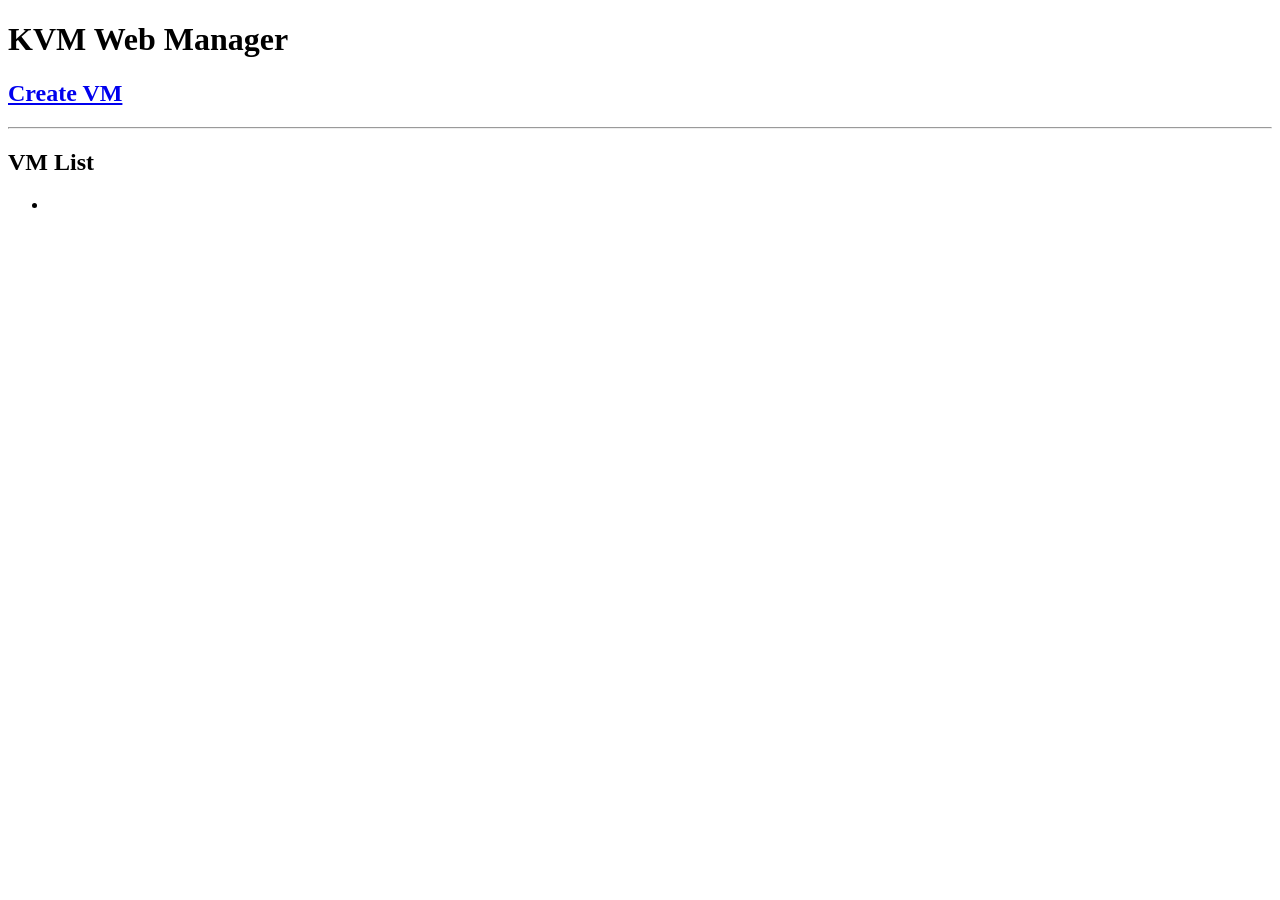
<file: capstone/target/classes/templates/index.html>
<!DOCTYPE html>
<html xmlns:th="http://www.thymeleaf.org">
<head>
    <title>KVM Manager</title>
</head>
<body>

<h1>KVM Web Manager</h1>

<h2><a href="/createvm">Create VM</a></h2>

<hr>

<h2>VM List</h2>
<ul>
    <li th:each="vm : ${vms}">
        <a th:href="@{/vm/{name}(name=${#strings.trim(#strings.replace(vm, '(stopped)', ''))})}" th:text="${vm}"></a>
    </li>
</ul>
</body>
</html>
</file>
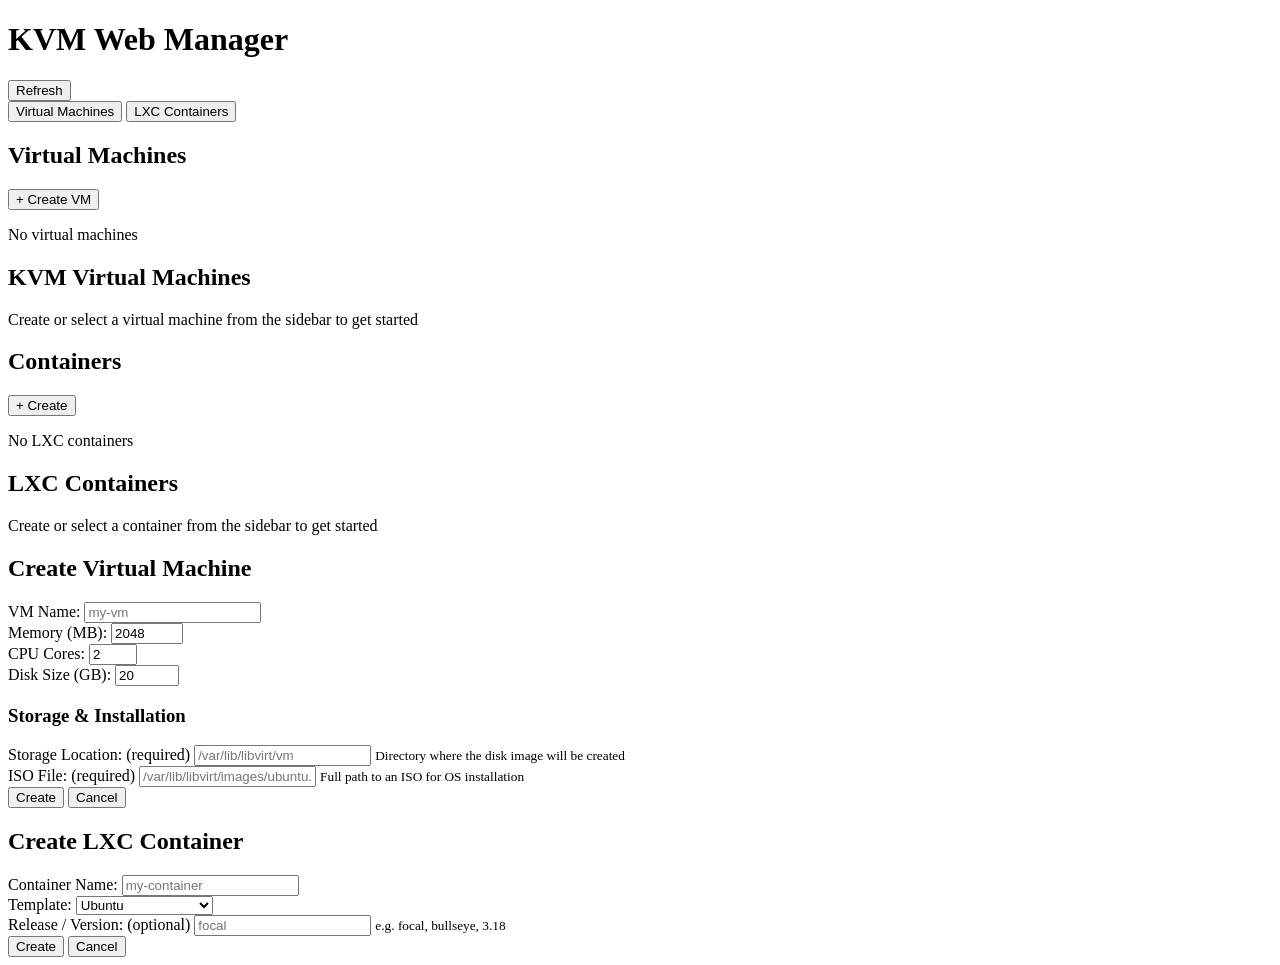
<file: CapstoneLinux/target/classes/templates/index.html>
<!DOCTYPE html>
<html lang="en" xmlns:th="http://www.thymeleaf.org">
<head>
    <meta charset="UTF-8">
    <meta name="viewport" content="width=device-width, initial-scale=1.0">
    <title>KVM Web Manager</title>
    <link rel="stylesheet" th:href="@{/css/styles.css}">
</head>
<body>
<div id="app">

    <!-- ── Header ── -->
    <header class="header">
        <h1>KVM Web Manager</h1>
        <div class="controls">
            <button class="btn" onclick="location.reload()">Refresh</button>
        </div>
    </header>

    <!-- ── Tabs ── -->
    <div class="tabs">
        <button class="tab-button active" data-tab="vms">Virtual Machines</button>
        <button class="tab-button"        data-tab="lxc">LXC Containers</button>
    </div>

    <!-- ════════════ VMs Tab ════════════ -->
    <div id="vms-tab" class="tab-content active">
        <div class="main-container">

            <aside class="sidebar">
                <div class="sidebar-header">
                    <h2>Virtual Machines</h2>
                    <button class="btn btn-primary btn-small"
                            onclick="openModal('createVMModal')">+ Create VM</button>
                </div>

                <div class="vm-list">
                    <p th:if="${#lists.isEmpty(vms)}" class="empty-state">No virtual machines</p>

                    <th:block th:each="vm : ${vms}">
                        <!-- parse name and status from strings like "ubuntu (stopped)" -->
                        <a th:with="
                               isStopped=${vm.contains('(stopped)')},
                               cleanName=${#strings.trim(#strings.replace(vm, '(stopped)', ''))},
                               status=${vm.contains('(stopped)') ? 'stopped' : 'running'}"
                           th:href="@{/vm/{n}(n=${cleanName})}"
                           class="vm-item">
                            <div class="vm-name" th:text="${cleanName}"></div>
                            <div th:class="'vm-status ' + ${status}" th:text="${status}"></div>
                        </a>
                    </th:block>
                </div>
            </aside>

            <main class="content">
                <div class="vm-view">
                    <div class="welcome">
                        <h2>KVM Virtual Machines</h2>
                        <p>Create or select a virtual machine from the sidebar to get started</p>
                    </div>
                </div>
            </main>
        </div>
    </div>

    <!-- ════════════ LXC Tab ════════════ -->
    <div id="lxc-tab" class="tab-content">
        <div class="main-container">

            <aside class="sidebar">
                <div class="sidebar-header">
                    <h2>Containers</h2>
                    <button class="btn btn-primary btn-small"
                            onclick="openModal('createLXCModal')">+ Create</button>
                </div>

                <!-- Error state -->
                <div th:if="${error}" class="error-banner" th:text="${error}"></div>

                <div class="vm-list" id="lxcSidebarList">
                    <p th:if="${#lists.isEmpty(containers)}" class="empty-state">No LXC containers</p>

                    <div th:each="ct : ${containers}"
                         th:data-name="${ct['name']}"
                         th:data-state="${ct['state']}"
                         th:data-ip="${ct['ip']}"
                         class="vm-item"
                         onclick="selectContainer(this)">
                        <div class="vm-name" th:text="${ct['name']}"></div>
                        <div th:class="'vm-status ' + ${ct['state']}"
                             th:text="${ct['state']}"></div>
                    </div>
                </div>
            </aside>

            <main class="content">
                <div class="vm-view" id="lxcContentPanel">
                    <div class="welcome">
                        <h2>LXC Containers</h2>
                        <p>Create or select a container from the sidebar to get started</p>
                    </div>
                </div>
            </main>
        </div>
    </div>

</div><!-- /#app -->

<!-- ════════════ Create VM Modal ════════════ -->
<div id="createVMModal" class="modal">
    <div class="modal-content">
        <h2>Create Virtual Machine</h2>
        <form action="/vm/create" method="post">

            <div class="form-group">
                <label>VM Name:</label>
                <input type="text" name="name" required placeholder="my-vm">
            </div>
            <div class="form-group">
                <label>Memory (MB):</label>
                <input type="number" name="memory" value="2048" min="512" max="65536">
            </div>
            <div class="form-group">
                <label>CPU Cores:</label>
                <input type="number" name="vcpus" value="2" min="1" max="32">
            </div>
            <div class="form-group">
                <label>Disk Size (GB):</label>
                <input type="number" name="diskSize" value="20" min="1" max="2000">
            </div>

            <div class="form-section-header"><h3>Storage &amp; Installation</h3></div>

            <div class="form-group">
                <label>Storage Location: <span class="label-hint">(required)</span></label>
                <input type="text" name="localPath" placeholder="/var/lib/libvirt/vm" required>
                <small class="form-hint">Directory where the disk image will be created</small>
            </div>
            <div class="form-group">
                <label>ISO File: <span class="label-hint">(required)</span></label>
                <input type="text" name="iso" placeholder="/var/lib/libvirt/images/ubuntu.iso" required>
                <small class="form-hint">Full path to an ISO for OS installation</small>
            </div>

            <div class="form-actions">
                <button type="submit" class="btn btn-primary">Create</button>
                <button type="button" class="cancel-btn" onclick="closeModal('createVMModal')">Cancel</button>
            </div>
        </form>
    </div>
</div>

<!-- ════════════ Create LXC Modal ════════════ -->
<div id="createLXCModal" class="modal">
    <div class="modal-content">
        <h2>Create LXC Container</h2>
        <form action="/lxc/create" method="post">

            <div class="form-group">
                <label>Container Name:</label>
                <input type="text" name="name" required placeholder="my-container">
            </div>
            <div class="form-group">
                <label>Template:</label>
                <select name="template">
                    <option value="ubuntu">Ubuntu</option>
                    <option value="debian">Debian</option>
                    <option value="alpine">Alpine</option>
                    <option value="centos">CentOS</option>
                    <option value="fedora">Fedora</option>
                    <option value="download">Download (custom)</option>
                </select>
            </div>
            <div class="form-group">
                <label>Release / Version: <span class="label-hint">(optional)</span></label>
                <input type="text" name="release" placeholder="focal">
                <small class="form-hint">e.g. focal, bullseye, 3.18</small>
            </div>

            <div class="form-actions">
                <button type="submit" class="btn btn-primary">Create</button>
                <button type="button" class="cancel-btn" onclick="closeModal('createLXCModal')">Cancel</button>
            </div>
        </form>
    </div>
</div>

<script>
    /* ── Tab switching ── */
    document.querySelectorAll('.tab-button').forEach(btn => {
        btn.addEventListener('click', () => {
            const tab = btn.dataset.tab;
            document.querySelectorAll('.tab-button').forEach(b => b.classList.remove('active'));
            document.querySelectorAll('.tab-content').forEach(c => c.classList.remove('active'));
            btn.classList.add('active');
            document.getElementById(tab + '-tab').classList.add('active');
        });
    });

    /* ── Modals ── */
    function openModal(id)  { document.getElementById(id).classList.add('active'); }
    function closeModal(id) { document.getElementById(id).classList.remove('active'); }

    // Close modal on backdrop click
    document.querySelectorAll('.modal').forEach(modal => {
        modal.addEventListener('click', e => {
            if (e.target === modal) modal.classList.remove('active');
        });
    });

    /* ── LXC container detail panel ── */
    function selectContainer(el) {
        // Highlight selected item
        document.querySelectorAll('#lxcSidebarList .vm-item').forEach(i => i.classList.remove('active'));
        el.classList.add('active');

        const name  = el.dataset.name;
        const state = el.dataset.state;
        const ip    = el.dataset.ip || '-';
        const isRunning = state === 'RUNNING';

        document.getElementById('lxcContentPanel').innerHTML = `
            <div class="vm-display">
                <h2>${name}</h2>
                <div class="vm-info">
                    <div class="info-card">
                        <h3>State</h3>
                        <p class="${isRunning ? 'running' : 'stopped'}">${state}</p>
                    </div>
                    <div class="info-card">
                        <h3>IP Address</h3>
                        <p style="font-size:1rem !important;">${ip}</p>
                    </div>
                    <div class="info-card full-width">
                        <h3>Container Name</h3>
                        <p class="path-text">${name}</p>
                    </div>
                </div>

                <div class="vm-controls">
                    ${!isRunning ? `
                        <form action="/lxc/${encodeURIComponent(name)}/start" method="post" style="display:inline">
                            <button type="submit" class="btn btn-success">Start</button>
                        </form>` : ''}
                    ${isRunning ? `
                        <form action="/lxc/${encodeURIComponent(name)}/stop" method="post" style="display:inline">
                            <button type="submit" class="btn btn-warning">Stop</button>
                        </form>
                        <form action="/lxc/${encodeURIComponent(name)}/forcestop" method="post" style="display:inline"
                              onsubmit="return confirm('Force stop container?')">
                            <button type="submit" class="btn btn-warning">Force Stop</button>
                        </form>` : ''}
                    <form action="/lxc/${encodeURIComponent(name)}/delete" method="post" style="display:inline"
                          onsubmit="return confirm('Delete container ${name}? This is irreversible.')">
                        <button type="submit" class="btn btn-danger">Delete</button>
                    </form>
                </div>

                <div class="terminal-box">
                    LXC Container: ${name}<br>
                    State: ${state}<br>
                    ${isRunning ? '● Container Running' : '○ Container Stopped'}
                </div>
            </div>
        `;
    }

    /* ── Restore LXC tab if redirected back from an action ── */
    if (window.location.hash === '#lxc') {
        document.querySelector('[data-tab="lxc"]').click();
    }
</script>
</body>
</html>
</file>
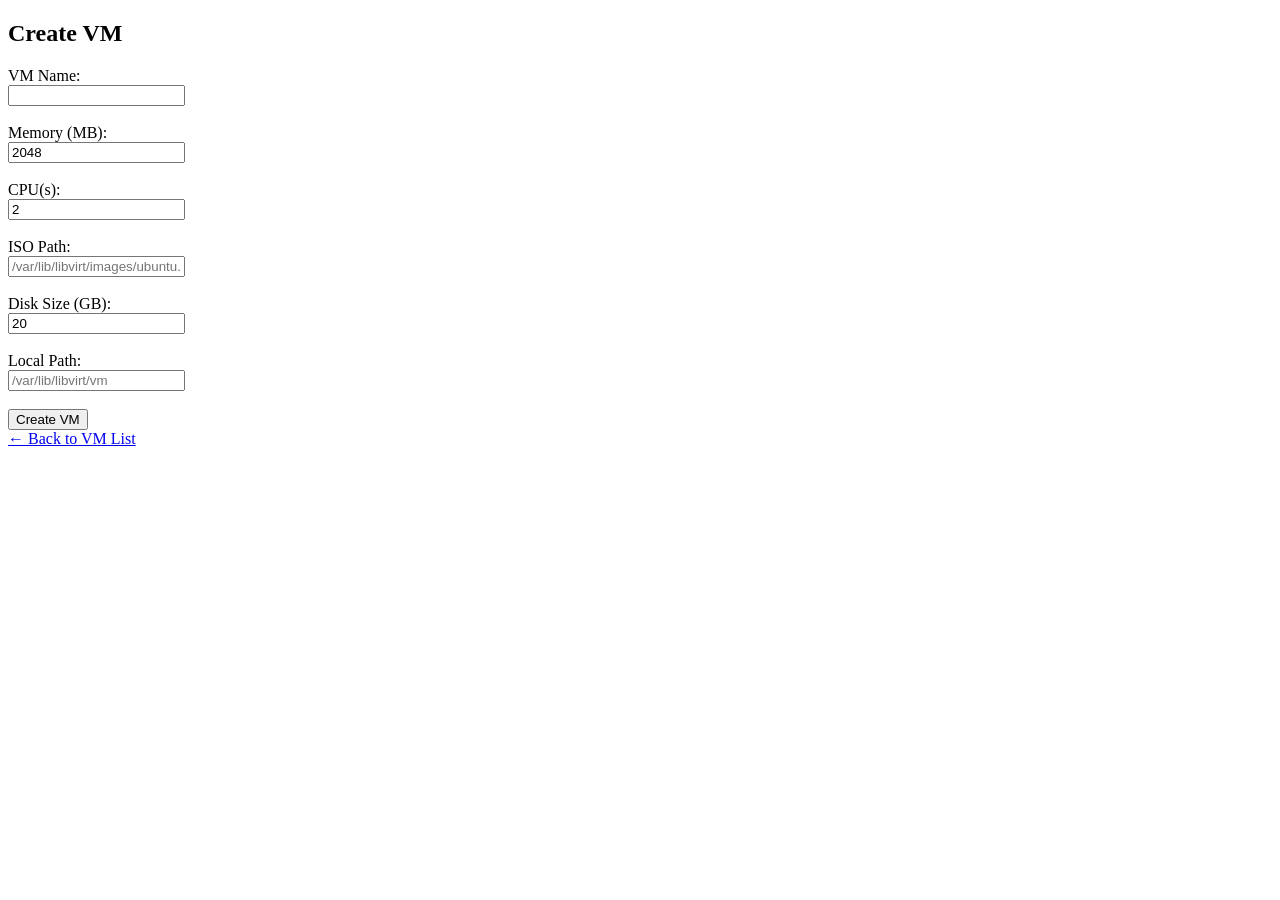
<file: capstone/target/classes/templates/createvm.html>
<!DOCTYPE html>
<html xmlns:th="http://www.thymeleaf.org">
<head>
    <title>Create VM</title>
</head>
<body>
<h2>Create VM</h2>
<form action="/vm/create" method="post">
    <label>VM Name:</label><br>
    <input type="text" name="name" required><br><br>

    <label>Memory (MB):</label><br>
    <input type="number" name="memory" value="2048"><br><br>

    <label>CPU(s):</label><br>
    <input type="number" name="vcpus" value="2"><br><br>

    <label>ISO Path:</label><br>
    <input type="text" name="iso" placeholder="/var/lib/libvirt/images/ubuntu.iso" required><br><br>

    <label>Disk Size (GB):</label><br>
    <input type="number" name="diskSize" value="20"><br><br>

    <label>Local Path:</label><br>
    <input type="text" name="localPath" placeholder="/var/lib/libvirt/vm" required><br><br>

    <button type="submit">Create VM</button>
</form>
<a href="/" class="back-link">&larr; Back to VM List</a>
</body>
</html>
</file>
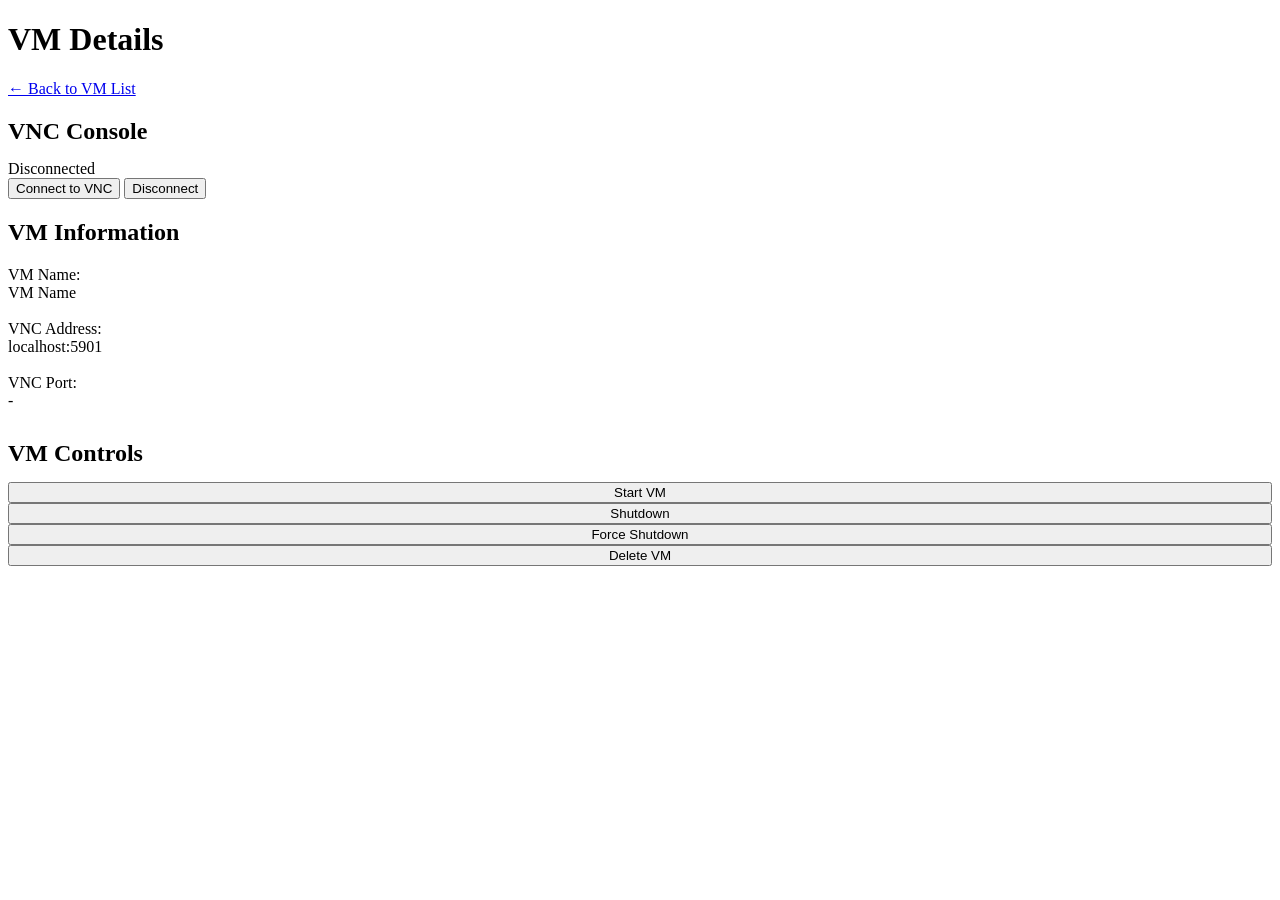
<file: capstone/target/classes/templates/vm.html>
<!DOCTYPE html>
<html xmlns:th="http://www.thymeleaf.org">
<head>
    <title>VM Details</title>
</head>
<body>
<div class="container">
    <div class="header">
        <h1 th:text="'VM: ' + ${vmName}">VM Details</h1>
        <a href="/" class="back-link">&larr; Back to VM List</a>
    </div>

    <div class="content">
        <div class="vnc-section">
            <h2 style="margin-bottom: 15px;">VNC Console</h2>
            <div class="status-indicator">
                <div class="status-dot disconnected" id="statusDot"></div>
                <span id="statusText">Disconnected</span>
            </div>
            
            <div class="vnc-viewer-container">
                <div id="loading" class="loading">
                    <p>Loading VNC viewer...</p>
                </div>
                <canvas id="noVNC_canvas" style="display:none;"></canvas>
            </div>
            
            <div class="connection-controls">
                <button class="btn-primary" onclick="connectVNC()">Connect to VNC</button>
                <button class="btn-secondary" onclick="disconnectVNC()">Disconnect</button>
            </div>
        </div>

        <div class="details-section">
            <h2>VM Information</h2>
            
            <div class="detail-item">
                <div class="detail-label">VM Name:</div>
                <div class="detail-value" th:text="${vmName}">VM Name</div>
                <br>
            </div>
            
            <div class="detail-item">
                <div class="detail-label">VNC Address:</div>
                <div class="detail-value" th:text="${vncInfo}">localhost:5901</div>
                <br>
            </div>
            
            <div class="detail-item">
                <div class="detail-label">VNC Port:</div>
                <div class="detail-value" id="vncPortDisplay" th:text="${vncPort}">-</div>
            </div>
            
            <h2 style="margin-top: 30px; margin-bottom: 15px;">VM Controls</h2>
            
            <div class="button-group">
                <form th:action="@{/vm/{name}/start(name=${#strings.trim(#strings.replace(vmName, '(stopped)', ''))})}" method="post" style="flex: 1;">
                    <button type="submit" class="btn-primary" style="width: 100%;">Start VM</button>
                </form>
                
                <form th:action="@{/vm/{name}/shutdown(name=${#strings.trim(#strings.replace(vmName, '(stopped)', ''))})}" method="post" style="flex: 1;">
                    <button type="submit" class="btn-secondary" style="width: 100%;">Shutdown</button>
                </form>

                <form th:action="@{/vm/{name}/forceshutdown(name=${#strings.trim(#strings.replace(vmName, '(stopped)', ''))})}" method="post" style="flex: 1;">
                    <button type="submit" class="btn-secondary" style="width: 100%;">Force Shutdown</button>
                </form>
            </div>
            
            <div class="button-group">
                <form th:action="@{/vm/{name}/delete(name=${#strings.trim(#strings.replace(vmName, '(stopped)', ''))})}" method="post" style="flex: 1;">
                    <button type="submit" class="btn-danger" style="width: 100%;">Delete VM</button>
                </form>
            </div>
        </div>
    </div>
</div>

<script>
    // Simple VNC WebSocket client
    let canvas = document.getElementById('noVNC_canvas');
    let ctx = canvas ? canvas.getContext('2d') : null;
    let ws = null;
    const vmName = /*[[${vmName}]]*/ 'default';
    const cleanVmName = vmName.replace(' (stopped)', '');

    function connectVNC() {
        try {
            // Initialize canvas
            if (canvas) {
                canvas.width = 800;
                canvas.height = 600;
                canvas.style.display = 'block';
            }
            
            const protocol = window.location.protocol === 'https:' ? 'wss:' : 'ws:';
            const wsUrl = `${protocol}//${window.location.host}/ws/vnc/${cleanVmName}?port=5900`;
            
            console.log('Connecting to:', wsUrl);
            
            ws = new WebSocket(wsUrl);
            ws.binaryType = 'arraybuffer';
            
            ws.onopen = () => {
                console.log('WebSocket connected');
                updateStatus(true);
                showMessage('Connected to VNC');
            };
            
            ws.onmessage = (event) => {
                // Handle VNC data
                console.log('Received VNC data:', event.data.byteLength, 'bytes');
            };
            
            ws.onerror = (error) => {
                console.error('WebSocket error:', error);
                updateStatus(false);
                showMessage('Connection error: Check console', 'error');
            };
            
            ws.onclose = () => {
                console.log('WebSocket disconnected');
                updateStatus(false);
            };
            
        } catch (error) {
            console.error('Error:', error);
            showMessage('Failed to connect: ' + error.message, 'error');
            updateStatus(false);
        }
    }

    function disconnectVNC() {
        if (ws) {
            ws.close();
            ws = null;
        }
        if (canvas) canvas.style.display = 'none';
        updateStatus(false);
    }

    function updateStatus(connected) {
        const dot = document.getElementById('statusDot');
        const text = document.getElementById('statusText');
        
        if (connected) {
            dot.className = 'status-dot connected';
            text.textContent = 'Connected';
        } else {
            dot.className = 'status-dot disconnected';
            text.textContent = 'Disconnected';
        }
    }

    function showMessage(msg, type) {
        const loading = document.getElementById('loading');
        if (loading) {
            if (type === 'error') {
                loading.innerHTML = `<p style="color: #f00;">${msg}</p>`;
            } else {
                loading.innerHTML = `<p>${msg}</p>`;
            }
            setTimeout(() => {
                if (loading.parentNode) loading.parentNode.removeChild(loading);
            }, 3000);
        }
    }

    // Expose to global scope
    window.connectVNC = connectVNC;
    window.disconnectVNC = disconnectVNC;
    
    // Remove loading after page loads
    window.addEventListener('load', () => {
        const loading = document.getElementById('loading');
        if (loading) loading.style.display = 'none';
    });
</script>
</body>
</html>
</file>
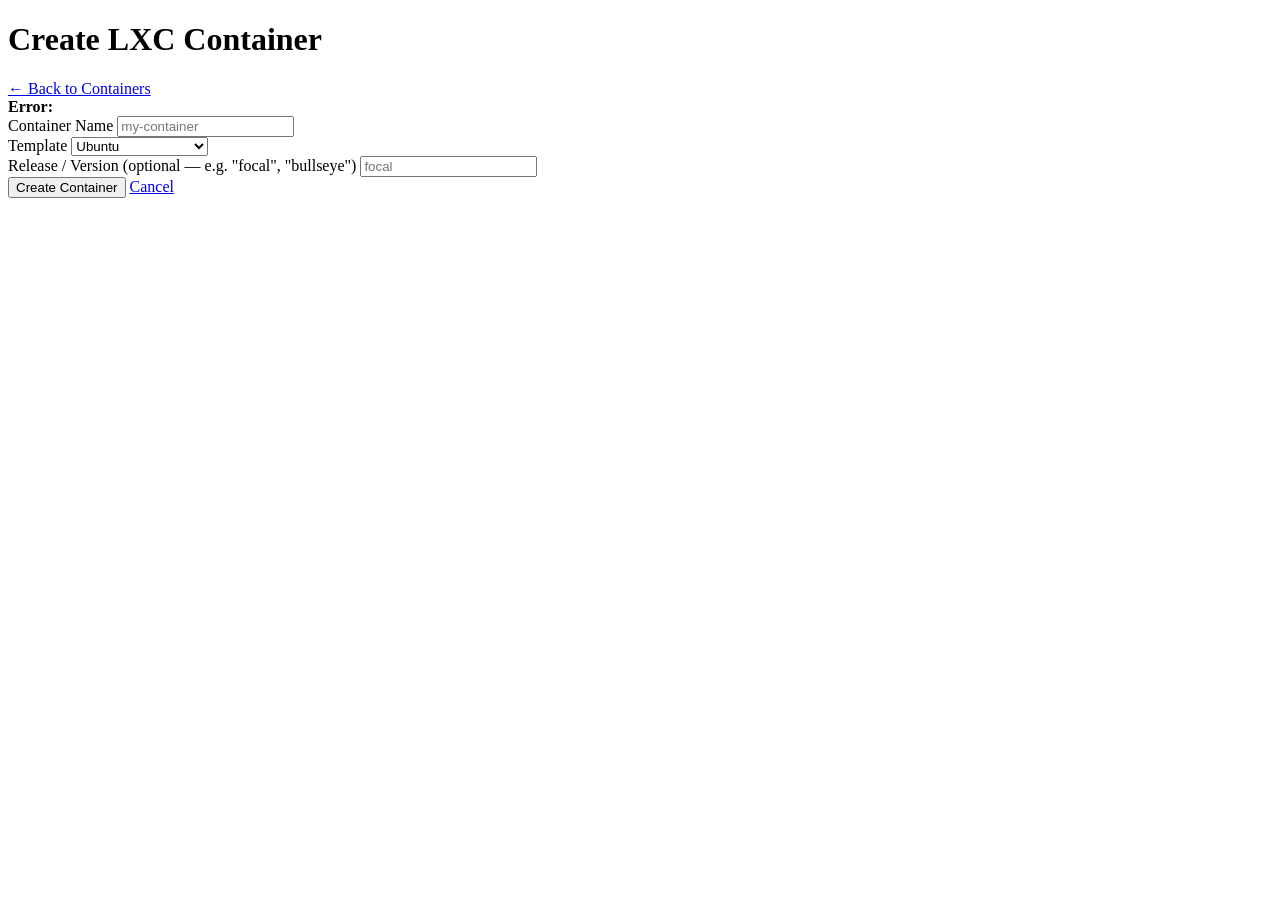
<file: CapstoneLinux/target/classes/templates/createlxc.html>
<!DOCTYPE html>
<html xmlns:th="http://www.thymeleaf.org">
<head>
    <title>Create LXC Container</title>
    <link rel="stylesheet" type="text/css" th:href="@{/css/lxc.css}">
</head>
<body>
<div class="container">
    <div class="header">
        <h1>Create LXC Container</h1>
        <a href="/lxc" class="back-link">&larr; Back to Containers</a>
    </div>

    <div th:if="${error}" class="error-banner">
        <strong>Error:</strong> <span th:text="${error}"></span>
    </div>

    <div class="form-card">
        <form action="/lxc/create" method="post">

            <div class="form-group">
                <label for="name">Container Name</label>
                <input type="text" id="name" name="name" placeholder="my-container" required>
            </div>

            <div class="form-group">
                <label for="template">Template</label>
                <select id="template" name="template">
                    <option value="ubuntu">Ubuntu</option>
                    <option value="debian">Debian</option>
                    <option value="alpine">Alpine</option>
                    <option value="centos">CentOS</option>
                    <option value="fedora">Fedora</option>
                    <option value="download">Download (custom)</option>
                </select>
            </div>

            <div class="form-group">
                <label for="release">Release / Version <span class="hint">(optional — e.g. "focal", "bullseye")</span></label>
                <input type="text" id="release" name="release" placeholder="focal">
            </div>

            <div class="form-actions">
                <button type="submit" class="btn-primary">Create Container</button>
                <a href="/lxc" class="btn-secondary">Cancel</a>
            </div>
        </form>
    </div>
</div>
</body>
</html>
</file>
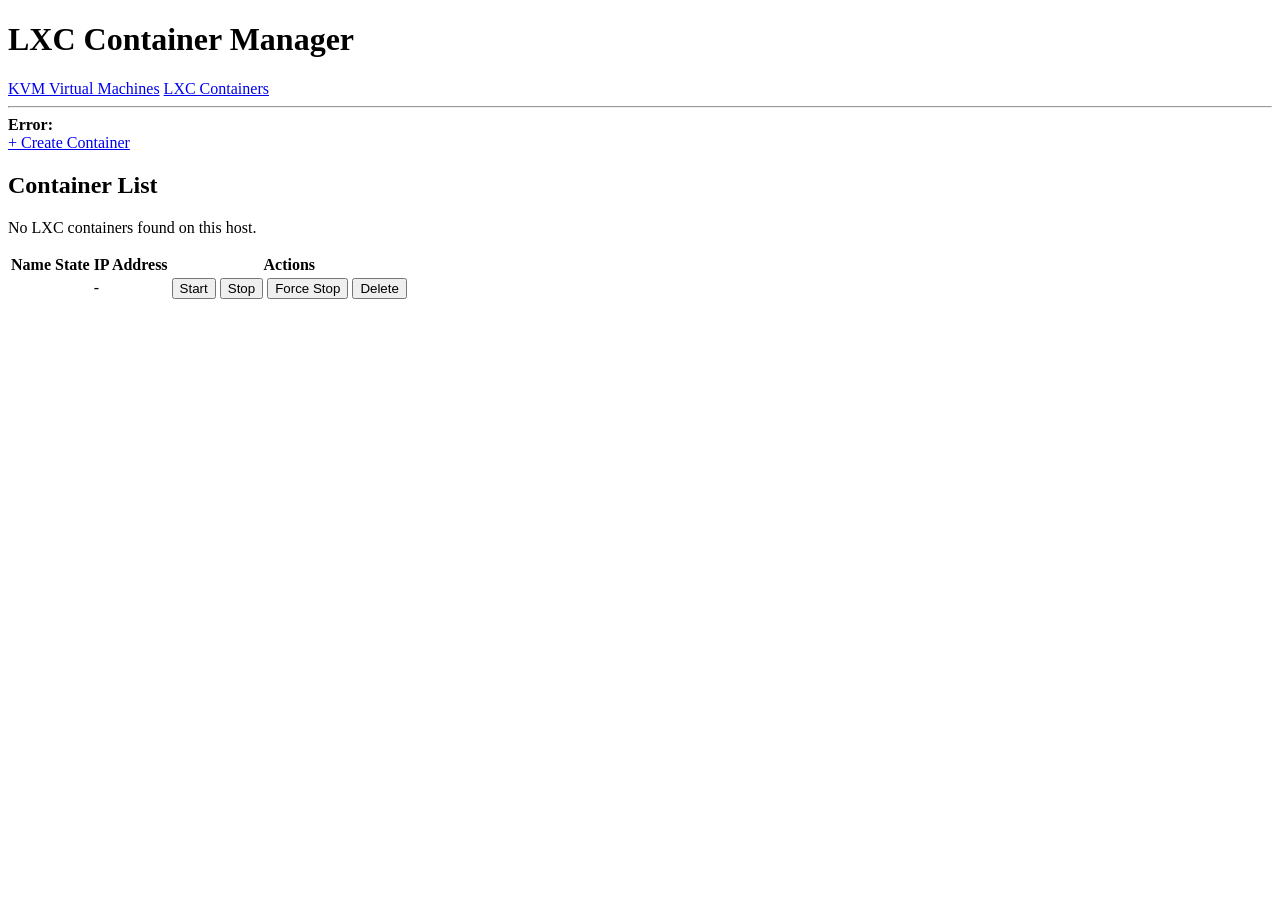
<file: CapstoneLinux/target/classes/templates/lxc.html>
<!DOCTYPE html>
<html xmlns:th="http://www.thymeleaf.org">
<head>
    <title>LXC Containers</title>
    <link rel="stylesheet" type="text/css" th:href="@{/css/lxc.css}">
</head>
<body>

<div class="container">
    <h1>LXC Container Manager</h1>

    <nav class="top-nav">
        <a href="/" class="nav-link">KVM Virtual Machines</a>
        <a href="/lxc" class="nav-link active">LXC Containers</a>
    </nav>

    <hr>

    <!-- Error banner -->
    <div th:if="${error}" class="error-banner">
        <strong>Error:</strong> <span th:text="${error}"></span>
    </div>

    <div class="actions">
        <a href="/lxc/create" class="btn-primary">+ Create Container</a>
    </div>

    <h2>Container List</h2>

    <div th:if="${#lists.isEmpty(containers)}" class="empty-state">
        <p>No LXC containers found on this host.</p>
    </div>

    <table th:if="${!#lists.isEmpty(containers)}" class="container-table">
        <thead>
            <tr>
                <th>Name</th>
                <th>State</th>
                <th>IP Address</th>
                <th>Actions</th>
            </tr>
        </thead>
        <tbody>
            <tr th:each="ct : ${containers}">
                <td th:text="${ct['name']}" class="container-name"></td>
                <td>
                    <span th:text="${ct['state']}"
                          th:classappend="${ct['state'] == 'RUNNING'} ? 'badge-running' : 'badge-stopped'"
                          class="badge"></span>
                </td>
                <td th:text="${ct['ip']}">-</td>
                <td class="action-buttons">
                    <!-- Start button (only shown when STOPPED) -->
                    <form th:if="${ct['state'] != 'RUNNING'}"
                          th:action="@{/lxc/{name}/start(name=${ct['name']})}" method="post" style="display:inline">
                        <button type="submit" class="btn-success btn-sm">Start</button>
                    </form>

                    <!-- Stop button (only shown when RUNNING) -->
                    <form th:if="${ct['state'] == 'RUNNING'}"
                          th:action="@{/lxc/{name}/stop(name=${ct['name']})}" method="post" style="display:inline">
                        <button type="submit" class="btn-warning btn-sm">Stop</button>
                    </form>

                    <!-- Force stop (only shown when RUNNING) -->
                    <form th:if="${ct['state'] == 'RUNNING'}"
                          th:action="@{/lxc/{name}/forcestop(name=${ct['name']})}" method="post" style="display:inline">
                        <button type="submit" class="btn-danger btn-sm"
                                onclick="return confirm('Force stop container?')">Force Stop</button>
                    </form>

                    <!-- Delete button -->
                    <form th:action="@{/lxc/{name}/delete(name=${ct['name']})}" method="post" style="display:inline">
                        <button type="submit" class="btn-danger btn-sm"
                                th:onclick="'return confirm(\'Delete container ' + ${ct['name']} + '? This is irreversible.\')'">
                            Delete
                        </button>
                    </form>
                </td>
            </tr>
        </tbody>
    </table>
</div>

</body>
</html>
</file>
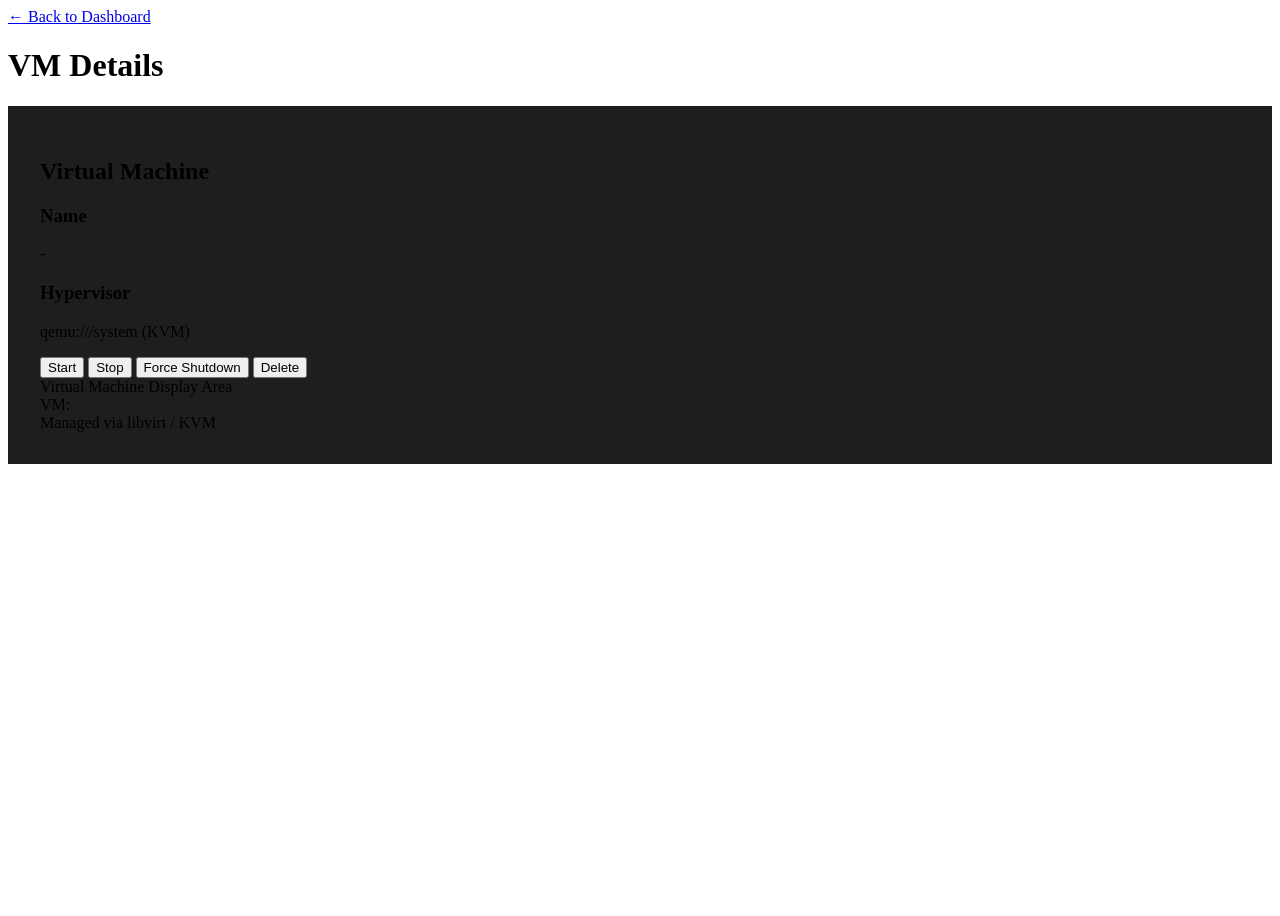
<file: CapstoneLinux/target/classes/templates/vm.html>
<!DOCTYPE html>
<html lang="en" xmlns:th="http://www.thymeleaf.org">
<head>
    <meta charset="UTF-8">
    <meta name="viewport" content="width=device-width, initial-scale=1.0">
    <title th:text="'VM: ' + ${vmName}">VM Details</title>
    <link rel="stylesheet" th:href="@{/css/styles.css}">
    <style>
        /* Slight override: allow scrolling on the detail page */
        body { overflow: auto; height: auto; }
        #app { height: auto; min-height: 100vh; }
    </style>
</head>
<body>
<div id="app">

    <header class="header">
        <div class="header-back">
            <a href="/" class="back-link">← Back to Dashboard</a>
            <h1 th:text="'VM: ' + ${vmName}">VM Details</h1>
        </div>
    </header>

    <div style="padding: 2rem; background: #1e1e1e; flex: 1;">
        <div class="vm-display">
            <h2 th:text="${vmName}">Virtual Machine</h2>

            <div class="vm-info">
                <div class="info-card">
                    <h3>Name</h3>
                    <p th:text="${vmName}">-</p>
                </div>
                <div class="info-card full-width">
                    <h3>Hypervisor</h3>
                    <p class="path-text">qemu:///system (KVM)</p>
                </div>
            </div>

            <div class="vm-controls">
                <form th:action="@{/vm/{n}/start(n=${vmName})}" method="post" style="display:inline">
                    <button type="submit" class="btn btn-success">Start</button>
                </form>
                <form th:action="@{/vm/{n}/shutdown(n=${vmName})}" method="post" style="display:inline">
                    <button type="submit" class="btn">Stop</button>
                </form>
                <form th:action="@{/vm/{n}/forceshutdown(n=${vmName})}" method="post" style="display:inline"
                      onsubmit="return confirm('Force shutdown VM?')">
                    <button type="submit" class="btn">Force Shutdown</button>
                </form>
                <form th:action="@{/vm/{n}/delete(n=${vmName})}" method="post" style="display:inline"
                      onsubmit="return confirm('Delete this VM permanently?')">
                    <button type="submit" class="btn btn-danger">Delete</button>
                </form>
            </div>

            <div class="terminal-box" th:with="cleanName=${vmName}">
                Virtual Machine Display Area<br>
                VM: <span th:text="${vmName}"></span><br>
                Managed via libvirt / KVM
            </div>
        </div>
    </div>

</div>
</body>
</html>
</file>
